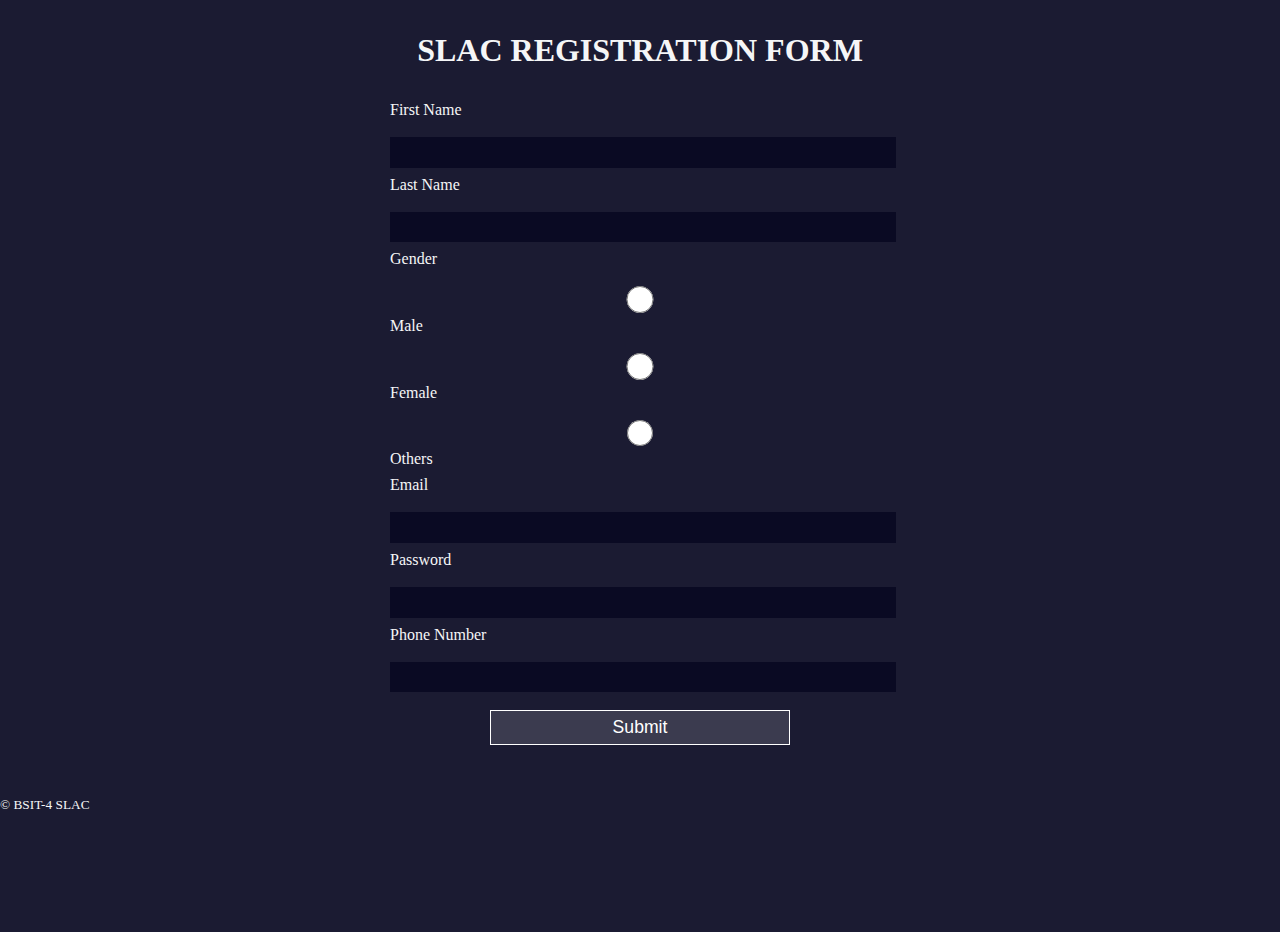
<file: form.html>
<!DOCTYPE html>
<html>
  <head>
    <title>Registration Page</title>
    <link rel="stylesheet" type="text/css" href="css/form.css" />
  </head>
  <body>
    <div class="container">
      <div class="row col-md-6 col-md-offset-3">
        <div class="panel panel-primary">
          <div class="panel-heading text-center">
            <h1>SLAC REGISTRATION FORM</h1>
          </div>
          <div class="panel-body">
            <form action="connect.php" method="post">
              <div class="form-group">
                <label for="firstName">First Name</label>
                <input
                  type="text"
                  class="form-control"
                  id="firstName"
                  name="firstName"
                />
              </div>
              <div class="form-group">
                <label for="lastName">Last Name</label>
                <input
                  type="text"
                  class="form-control"
                  id="lastName"
                  name="lastName"
                />
              </div>
              <div class="form-group">
                <label for="gender">Gender</label>
                <div>
                  <label for="male" class="radio-inline"
                    ><input
                      type="radio"
                      name="gender"
                      value="m"
                      id="male"
                    />Male</label
                  >
                  <label for="female" class="radio-inline"
                    ><input
                      type="radio"
                      name="gender"
                      value="f"
                      id="female"
                    />Female</label
                  >
                  <label for="others" class="radio-inline"
                    ><input
                      type="radio"
                      name="gender"
                      value="o"
                      id="others"
                    />Others</label
                  >
                </div>
              </div>
              <div class="form-group">
                <label for="email">Email</label>
                <input
                  type="text"
                  class="form-control"
                  id="email"
                  name="email"
                />
              </div>
              <div class="form-group">
                <label for="password">Password</label>
                <input
                  type="password"
                  class="form-control"
                  id="password"
                  name="password"
                />
              </div>
              <div class="form-group">
                <label for="number">Phone Number</label>
                <input
                  type="number"
                  class="form-control"
                  id="number"
                  name="number"
                />
              </div>
              <input type="submit" class="btn btn-primary" />
            </form>
          </div>
          <div class="panel-footer text-right">
            <small>&copy; BSIT-4 SLAC</small>
          </div>
        </div>
      </div>
    </div>
    <div class="toast" role="alert" aria-live="assertive" aria-atomic="true">
</div>
  </body>
</html>
</file>
<file: css/form.css>
body {
  width: 100%;
  height: 100vh;
  margin: 0;
  background-color: #1b1b32;
  color: #f5f6f7;
  font-family: Tahoma;
  font-size: 16px;
}

h1, p {
  margin: 1em auto;
  text-align: center;
}

form {
  width: 60vw;
  max-width: 500px;
  min-width: 300px;
  margin: 0 auto;
  padding-bottom: 2em;
}

fieldset {
  border: none;
  padding: 2rem 0;
  border-bottom: 3px solid #3b3b4f;
}

fieldset:last-of-type {
  border-bottom: none;
}

label {
  display: block;
  margin: 0.5rem 0;
}

input,
textarea,
select {
  margin: 10px 0 0 0;
  width: 100%;
  min-height: 2em;
}

input, textarea {
  background-color: #0a0a23;
  border: 1px solid #0a0a23;
  color: #ffffff;
}

.inline {
  width: unset;
  margin: 0 0.5em 0 0;
  vertical-align: middle;
}

input[type="submit"] {
  display: block;
  width: 60%;
  margin: 1em auto;
  height: 2em;
  font-size: 1.1rem;
  background-color: #3b3b4f;
  border-color: white;
  min-width: 300px;
}

input[type="file"] {
  padding: 1px 2px;
}

a {
  color: #dfdfe2;
}
</file>
